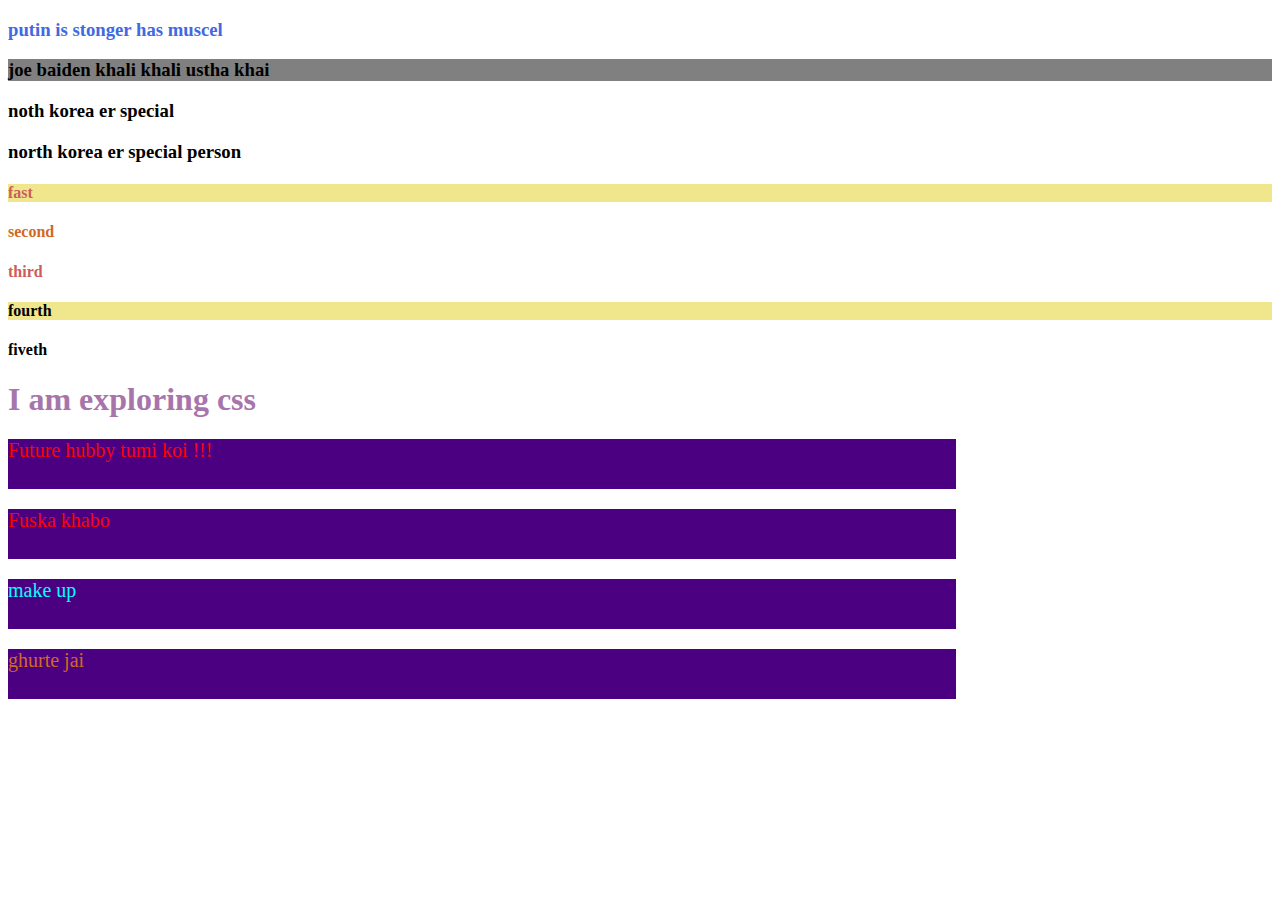
<file: module-2/indext.html>
<!DOCTYPE html>
<html lang="en">
<head>
    <meta charset="UTF-8">
    <meta http-equiv="X-UA-Compatible" content="IE=edge">
    <meta name="viewport" content="width=, initial-scale=1.0">
    <title>Explore CSS Today Module-2</title>
<style>
p{
    color:red;
    background-color: indigo;
    height:50px;
    width:75%;
    font-size:20px;
} 
h1{
    color:#a775ab;
}
#russia{
    color: royalblue;
}
#usa{
    background-color:gray;
}
.birani {
    color:indianred
}
.hot {
    background-color: khaki;
}
#mofu {

    color: aqua;

}
.mofiz{
    color: chocolate;
}
</style>

</head>

<body>
    <h3 id="russia">putin is stonger has muscel</h3>
    <h3 id="usa">joe baiden khali khali ustha khai</h3>
    <h3>noth korea er special</h3>
   <h3>north korea er special person</h3>
   <h4 class="birani hot">fast</h4>
   <h4 class="mofiz birani">second</h4>
   <h4 class="birani">third</h4>
   <h4 class="hot">fourth</h4>
   <h4>fiveth</h4>
    <h1>I am exploring css</h1>
    <p> Future hubby tumi koi !!!</p>
    <p>Fuska khabo</p>
    <p id="mofu">make up </p>
    <p class="mofiz">ghurte jai</p>
</body>
</html>
</file>
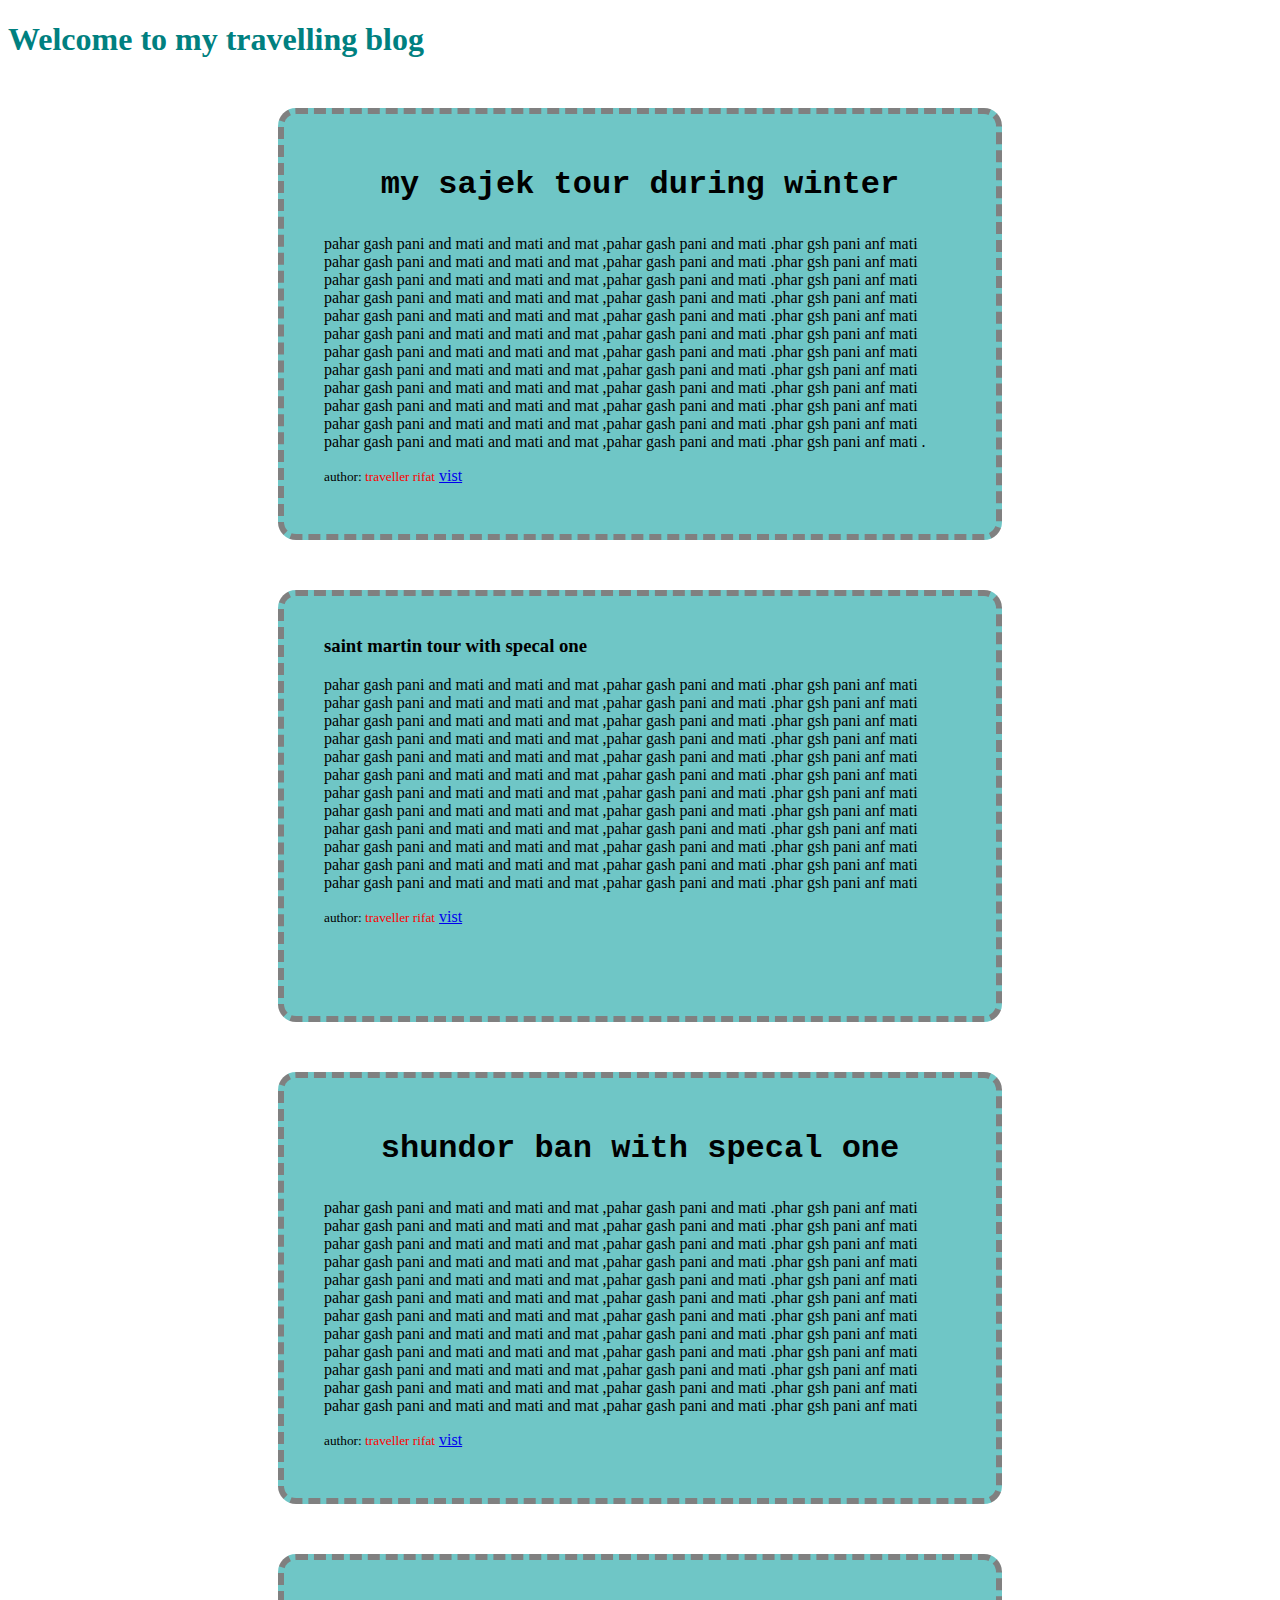
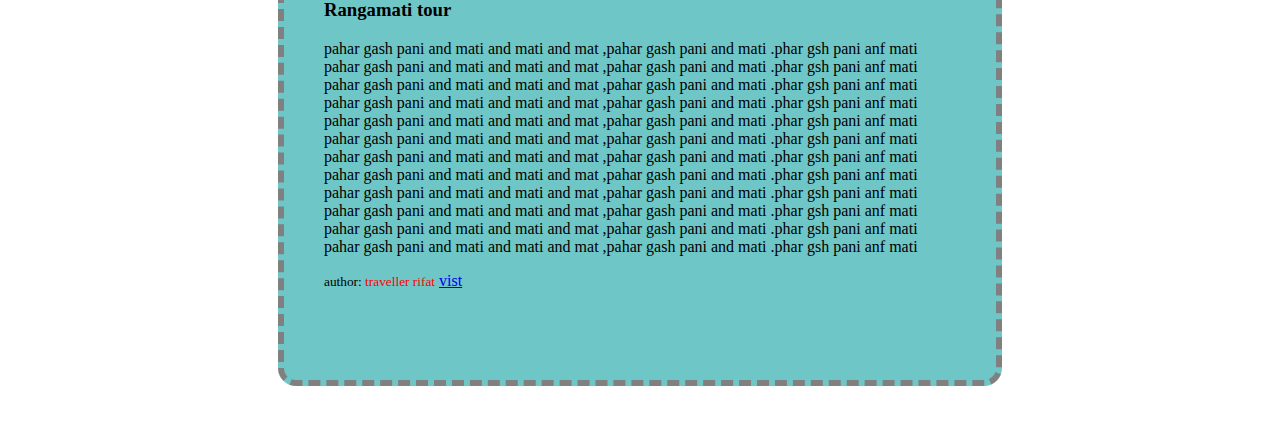
<file: module-2/my-bloge.html>
<!DOCTYPE html>

<html lang="en">

<head>
    <meta charset="UTF-8">
    <meta http-equiv="X-UA-Compatible" content="IE=edge">
    <meta name="viewport" content="width=device-width, initial-scale=1.0">
    <style>
        .blog{
            background-color: rgb(111, 198, 198);
            border:6px dashed gray;
            border-radius: 18px;
            padding:20px 40px 100px ;
            margin : 40px 10px 100px; 
            width: 50%;
            height: 300px;
            margin:50px auto;
        }
        #m{
            color:teal;
        }
        .author-name{
            color: red;
        }
        .blog-title{
            text-align: center;
            font-size: 2em;
            font-weight: 900;
            font-family: 'Courier New', Courier, monospace
        }

    </style>
   
    <title>My fantastic travelling blog</title>
</head>

<body>
    <h1 id="m">Welcome to my travelling blog</h1>

  <div class="blog">
    
    <h3 class="blog-title" >my sajek tour during winter </h3>
   
    <p>pahar gash pani and mati and mati and mat ,pahar gash pani and mati .phar gsh pani anf mati pahar gash pani and mati and mati and mat ,pahar gash pani and mati .phar gsh pani anf mati pahar gash pani and mati and mati and mat ,pahar gash pani and mati .phar gsh pani anf mati pahar gash pani and mati and mati and mat ,pahar gash pani and mati .phar gsh pani anf mati pahar gash pani and mati and mati and mat ,pahar gash pani and mati .phar gsh pani anf mati pahar gash pani and mati and mati and mat ,pahar gash pani and mati .phar gsh pani anf mati pahar gash pani and mati and mati and mat ,pahar gash pani and mati .phar gsh pani anf mati pahar gash pani and mati and mati and mat ,pahar gash pani and mati .phar gsh pani anf mati pahar gash pani and mati and mati and mat ,pahar gash pani and mati .phar gsh pani anf mati pahar gash pani and mati and mati and mat ,pahar gash pani and mati .phar gsh pani anf mati pahar gash pani and mati and mati and mat ,pahar gash pani and mati .phar gsh pani anf mati pahar gash pani and mati and mati and mat ,pahar gash pani and mati .phar gsh pani anf mati .</p>
    <small> author: <span class="author-name"> traveller rifat</span></small>
    <a href="htts//google.com"> vist</a>
  </div>
  <div class="blog">
    
    <h3 class="blolg-title">saint martin tour with specal one</h3>
 <p>pahar gash pani and mati and mati and mat ,pahar gash pani and mati .phar gsh pani anf mati pahar gash pani and mati and mati and mat ,pahar gash pani and mati .phar gsh pani anf mati pahar gash pani and mati and mati and mat ,pahar gash pani and mati .phar gsh pani anf mati pahar gash pani and mati and mati and mat ,pahar gash pani and mati .phar gsh pani anf mati pahar gash pani and mati and mati and mat ,pahar gash pani and mati .phar gsh pani anf mati pahar gash pani and mati and mati and mat ,pahar gash pani and mati .phar gsh pani anf mati pahar gash pani and mati and mati and mat ,pahar gash pani and mati .phar gsh pani anf mati pahar gash pani and mati and mati and mat ,pahar gash pani and mati .phar gsh pani anf mati pahar gash pani and mati and mati and mat ,pahar gash pani and mati .phar gsh pani anf mati pahar gash pani and mati and mati and mat ,pahar gash pani and mati .phar gsh pani anf mati pahar gash pani and mati and mati and mat ,pahar gash pani and mati .phar gsh pani anf mati pahar gash pani and mati and mati and mat ,pahar gash pani and mati .phar gsh pani anf mati </p>
 <small> author: <span class="author-name"> traveller rifat</span></small>
 <a href="htts//google.com"> vist</a> </div>
<div class="blog">
    
 <h3 class="blog-title">shundor ban with specal one</h3>
 <p>pahar gash pani and mati and mati and mat ,pahar gash pani and mati .phar gsh pani anf mati pahar gash pani and mati and mati and mat ,pahar gash pani and mati .phar gsh pani anf mati pahar gash pani and mati and mati and mat ,pahar gash pani and mati .phar gsh pani anf mati pahar gash pani and mati and mati and mat ,pahar gash pani and mati .phar gsh pani anf mati pahar gash pani and mati and mati and mat ,pahar gash pani and mati .phar gsh pani anf mati pahar gash pani and mati and mati and mat ,pahar gash pani and mati .phar gsh pani anf mati pahar gash pani and mati and mati and mat ,pahar gash pani and mati .phar gsh pani anf mati pahar gash pani and mati and mati and mat ,pahar gash pani and mati .phar gsh pani anf mati pahar gash pani and mati and mati and mat ,pahar gash pani and mati .phar gsh pani anf mati pahar gash pani and mati and mati and mat ,pahar gash pani and mati .phar gsh pani anf mati pahar gash pani and mati and mati and mat ,pahar gash pani and mati .phar gsh pani anf mati pahar gash pani and mati and mati and mat ,pahar gash pani and mati .phar gsh pani anf mati </p>
 <small> author: <span class="author-name"> traveller rifat</span></small>
 <a href="htts//google.com"> vist</a>

</div>

<div class="blog"> 
    <h3>Rangamati tour</h3>
    <p>pahar gash pani and mati and mati and mat ,pahar gash pani and mati .phar gsh pani anf mati pahar gash pani and mati and mati and mat ,pahar gash pani and mati .phar gsh pani anf mati pahar gash pani and mati and mati and mat ,pahar gash pani and mati .phar gsh pani anf mati pahar gash pani and mati and mati and mat ,pahar gash pani and mati .phar gsh pani anf mati pahar gash pani and mati and mati and mat ,pahar gash pani and mati .phar gsh pani anf mati pahar gash pani and mati and mati and mat ,pahar gash pani and mati .phar gsh pani anf mati pahar gash pani and mati and mati and mat ,pahar gash pani and mati .phar gsh pani anf mati pahar gash pani and mati and mati and mat ,pahar gash pani and mati .phar gsh pani anf mati pahar gash pani and mati and mati and mat ,pahar gash pani and mati .phar gsh pani anf mati pahar gash pani and mati and mati and mat ,pahar gash pani and mati .phar gsh pani anf mati pahar gash pani and mati and mati and mat ,pahar gash pani and mati .phar gsh pani anf mati pahar gash pani and mati and mati and mat ,pahar gash pani and mati .phar gsh pani anf mati </p>
    <small> author: <span class="author-name"> traveller rifat</span></small>
    <a href="htts//google.com"> vist</a>
</div>
</body>
</html>
</file>
